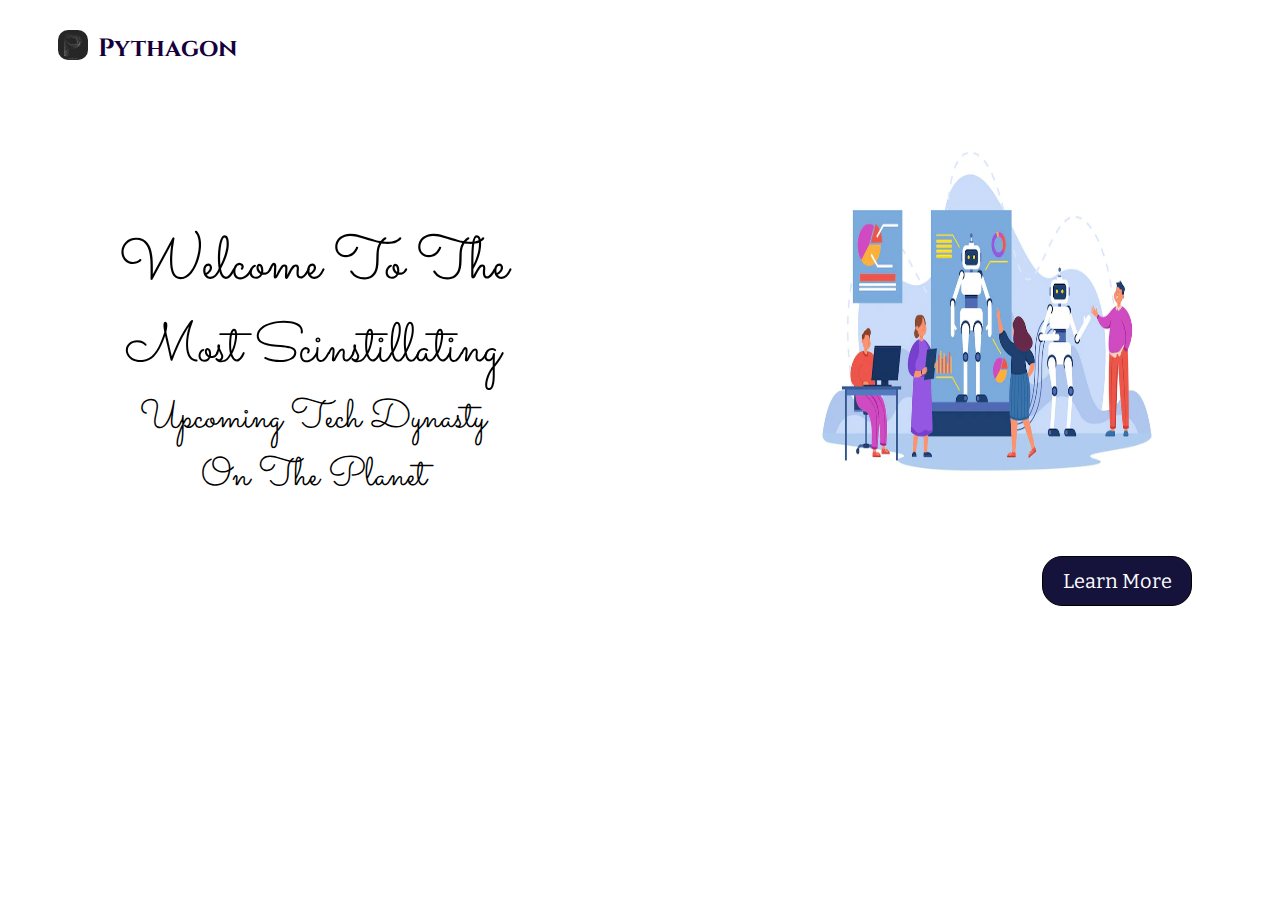
<file: index.html>
<!DOCTYPE html>
<html>
  <head>
    <title>Latest</title>
    <meta
      charset="utf-8"
      name="viewport"
      content="width=device-width,initial-scale=1.0"
    />
    <link rel="icon" href="plogo.webp" />
    <link rel="stylesheet" type="text/css" href="latest.css" />
    <link rel="preconnect" href="https://fonts.googleapis.com" />
    <link
      href="https://cdn.jsdelivr.net/npm/bootstrap@5.2.3/dist/css/bootstrap.min.css"
      rel="stylesheet"
      integrity="sha384-rbsA2VBKQhggwzxH7pPCaAqO46MgnOM80zW1RWuH61DGLwZJEdK2Kadq2F9CUG65"
      crossorigin="anonymous"
    />
    <style>
      @import url("https://fonts.googleapis.com/css2?family=Abril+Fatface&family=Arima+Madurai:wght@100&family=Bitter:wght@100&family=Cinzel&family=Codystar:wght@300;400&family=Fredoka+One&family=Playfair+Display:ital,wght@0,400;1,400;1,700&family=Sacramento&display=swap");
    </style>
  </head>
  <body>
    <div class="one">
      <div class="plogo">
        <img src="plogo.webp" />
        <h1 class="Pythagon">Pythagon</h1>
      </div>
    </div>
    <div class="two">
      <div class="welcome">
        <p class="welcome">
          <span class="one">Welcome to the</span><br /><span class="two"
            >most scinstillating</span
          ><br /><span class="three">upcoming tech dynasty</span><br /><span
            class="four"
            >on the planet</span
          >
        </p>
      </div>
      <div class="weimg">
        <img src="mainz.webp" />
      </div>
    </div>
    <div class="three">
      <ul class="three">
        <li class="three">
          <div class="nav">
            <button class="btn">
              <a class="btn" href="more.html">Learn More</a>
            </button>
          </div>
        </li>
      </ul>
    </div>
  </body>
</html>
</file>
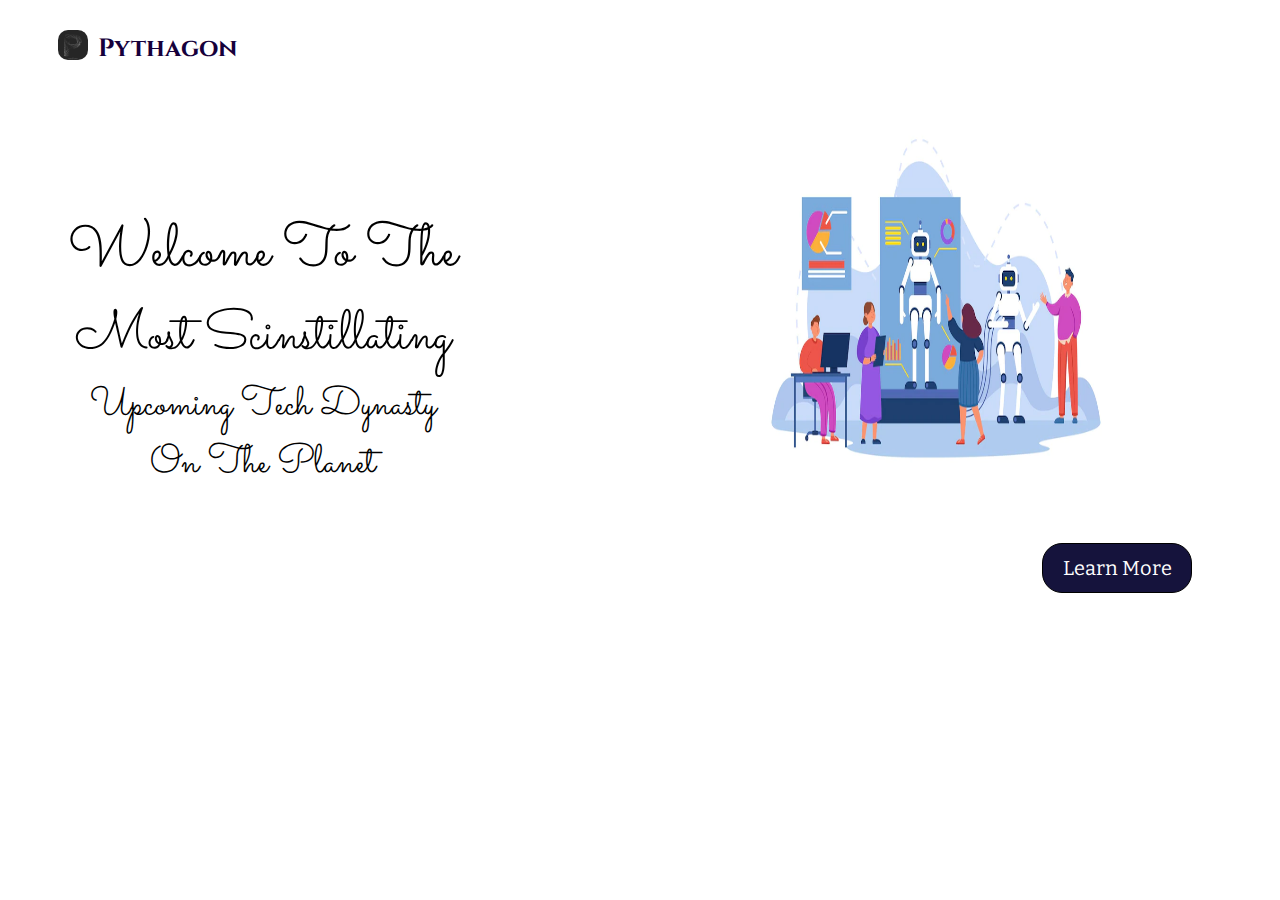
<file: latest/index.html>
<!DOCTYPE html>
<html>
<head>
	<title>Latest</title>
	<meta charset="utf-8" name="viewport" content="width=device-width,initial-scale=1.0">
	<link rel="icon" href="plogo.webp">
	<link rel="stylesheet" type="text/css" href="latest.css">
	<link rel="preconnect" href="https://fonts.googleapis.com">
	<style>
		@import url('https://fonts.googleapis.com/css2?family=Abril+Fatface&family=Arima+Madurai:wght@100&family=Bitter:wght@100&family=Cinzel&family=Codystar:wght@300;400&family=Fredoka+One&family=Playfair+Display:ital,wght@0,400;1,400;1,700&family=Sacramento&display=swap');
	</style>
</head>
<body>
	<div class="one">
		<div class="plogo">
			<img src="plogo.webp">
			<h1 class="Pythagon">Pythagon</h1>
		</div>
	</div>
	<div class="two">
		<div class="welcome">
			<p class="welcome"><span class="one">Welcome to the</span><br><span class="two">most scinstillating</span><br><span class="three">upcoming tech dynasty</span><br><span class="four">on the planet</span></p>
		</div>
		<div class="weimg">
			<img src="mainz.webp">
		</div>
	</div>
	<div class="three">
		<ul class="three">
			<li class="three">
				<div class="nav">
					<button class="btn"><a  class="btn" href="more.html">Learn More</a></button>
				</div>
				
			</li>
			
		</ul>
		
	</div>

</body>
</html>
</file>
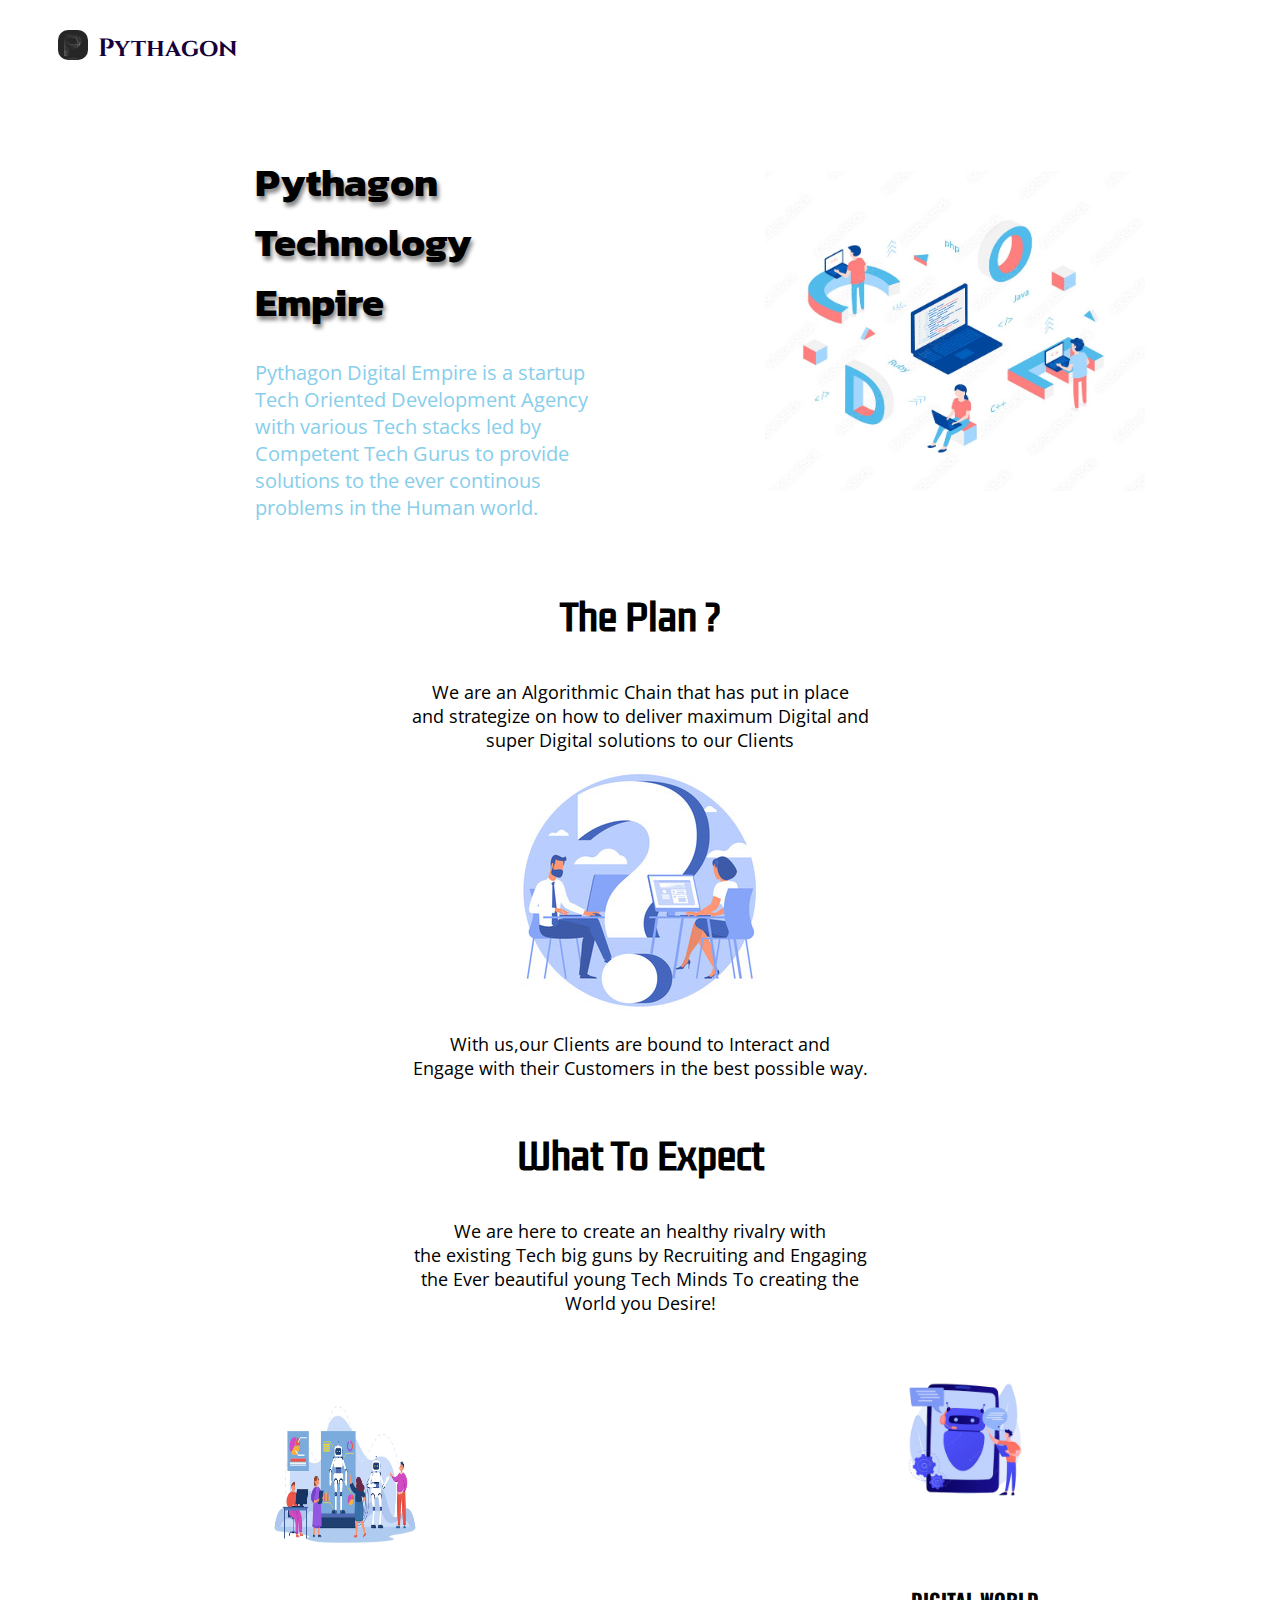
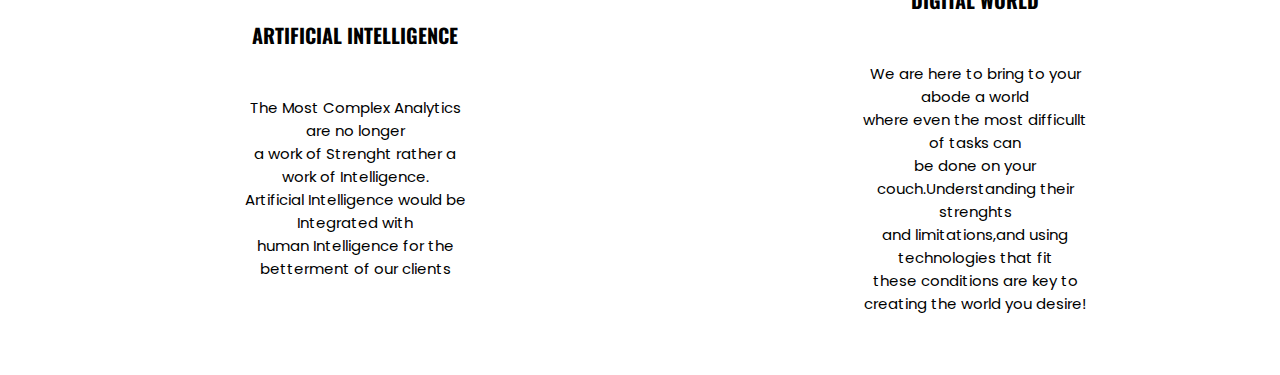
<file: more.html>
<!DOCTYPE html>
<html>
<head>
	<title>More</title>
	<link rel="stylesheet" type="text/css" href="latest.css">
	<meta charset="utf-8" name="viewport" content="width=device-width,initial-scale=1.0">
	<link rel="icon" href="plogo.webp">
	<link rel="preconnect" href="https://fonts.googleapis.com">
	<style>
		@import url('https://fonts.googleapis.com/css2?family=Abril+Fatface&family=Anton&family=Arima+Madurai:wght@100&family=Bitter:wght@100&family=Cinzel:wght@400;500&family=Codystar:wght@300;400&family=Fredoka+One&family=Kanit:ital,wght@1,900&family=Kdam+Thmor+Pro&family=Nunito:wght@200&family=Open+Sans:wght@300&family=Oswald:wght@200&family=Playfair+Display:ital,wght@0,400;1,400;1,700&family=Poppins:ital,wght@1,100&family=Sacramento&display=swap');
	</style>
</head>
<body>
	<div class="one">
		<div class="plogo">
			<img src="plogo.webp">
			<h1 class="Pythagon">Pythagon</h1>
		</div>
	</div>
	<div class="oneone">
		<div class="left">
			<div class="right"><h1>pythagon<br>Technology<br>Empire</h1></div>
			<div class="righttwo"><p>Pythagon Digital Empire is a startup Tech Oriented Development Agency with various Tech stacks led by Competent Tech Gurus to provide solutions to the ever continous problems in the Human world.</p>
			</div>
		</div>
		<div class="lefttwo">
			<img class="team" src="team.jpg">
		</div>
	</div>
	<div>
		<div class="if">
			<div class="fi">
				<h3>The Plan ?</h3>
			</div>
			<div class="of">
				<p>We are an Algorithmic Chain that has put in place<br> and strategize on how to deliver maximum Digital and<br> super Digital solutions to our Clients</p>
			</div>
			<div>
				<img src="plan.jpg">
			</div>
			<div class="of">
				<p>With us,our Clients are bound to Interact and<br> Engage with their Customers in the best possible way.</p
					></div>
		</div>
		<div class="ol">
			<div class="om">
				<h3>What To Expect</h3>
				<p> We are here to create an healthy rivalry with<br> the existing Tech big guns by Recruiting and Engaging<br> the Ever beautiful young Tech Minds To creating the<br> World you Desire!</p>
			</div>
			<div class="lyon">
				<div class="mas">
					<div class="mase">
						<img src="mainz.webp">
					</div>
					<div class="mit">
						<h6>ARTIFICIAL INTELLIGENCE</h6>
						<p>The Most Complex Analytics are no longer<br> a work of Strenght rather a work of Intelligence.<br> Artificial Intelligence would be Integrated with<br> human Intelligence for the betterment of our clients </p>
					</div>
				</div>

				<div class="mus">
					<div class="muse">
						<img src="tech.webp">
					</div>
					<div class="mut">
						<h6>DIGITAL WORLD</h6>
						<p>We are here to bring to your abode a world<br> where even the most difficullt of tasks can<br> be done on your couch.Understanding their strenghts<br> and limitations,and using technologies that fit<br> these conditions are key to creating the world you desire!</p>
					</div>
				</div>
				
			</div>
		</div>
	</div>
</body>
</html>
</file>
<file: latest.css>
@media screen and (max-width: 600px){
	html{
	scroll-behavior: smooth;
	}
	body{
	background-image: url("wales.webp");
	}
}


div.plogo {
	margin-top: 30px;
	margin-left: 30px;
}
div.plogo img{
	width: 30px;
	height: 30px;
	border-radius: 10px;
	margin-left: 20px;
}
div.plogo h1.Pythagon{
	font-size: 25px;
	font-family: 'Cinzel', serif;
	margin-left: 60px;
	margin-top: -32px;
	color: #16003B;
}
div.nav{
	display: inline-block;
	position: relative;
	float: right;
	margin-right: 40px;
	margin-top: -40px;
}
div.nav ul{
	word-spacing: 20px;


}
div.nav ul li{
	display: inline-block;
	position: relative;
	list-style: none;
	text-decoration-line: none;
	
}
/*a{
	color: black;
	text-decoration-line: none;
	font-family: 'Codystar', cursive;

}*/
div.two{
	text-align: center;
	margin-top: 30px;
	background-color: yello;
	padding: auto;
	border:0;


}
div.two div.welcome{
	text-align: center;
	display: inline-block;
	background-color: blu;
	border:40px;
	padding-right: 60px;
	padding-left:60px;
	margin-right: 120px;
	position: relative;

}
div.two div.welcome p.welcome{
	font-family: 'Sacramento', cursive;
	font-size: 40px;
	text-transform: capitalize;
	color: black;
}
div.two div.welcome p.welcome span.one{
	font-size: 60px;
	color: hite;
}
div.two div.welcome p.welcome span.two{
	font-size: 55px;
	color: reen;
}
div.two div.weimg{
	display: inline-block;
	background-color: re;
	border:40px;
	padding-right:60px;
	border-top: 20px;
	margin-left: 120px;
	margin-top: 40px;
	grid-column-gap: 30px;
}
div.two div.weimg img{
	width: 350px;
	height: 350px;
	
}
div.three{
	text-align: center;
	margin-top: 30px;
	background-color:;
	padding: auto;
	border:0;
}
div.three div.nav{
	text-align: left;
	background-color: ;
	border:20px;

}
a.btn{
	text-decoration-line: none;
	color: white;
	font-family: 'Bitter', serif;
}
button.btn{
	text-align: center;
	padding: 10px 10px;
	width: 150px;
	height: 50px;
	background-color: #15133C;
	font-size: 20px;
	text-decoration-line: none;
	display: inline-block;
	border:1px solid black;
	border-radius: 20px;
	transition-duration: 0.4s;
}
a.btn:hover{
	color: #15133C;

}
button.btn:hover{
	background-color: #6A67CE;
	box-shadow: 0 12px 16px 0 rgba(0,0,0,0.24), 0 17px 50px 0 rgba(0,0,0,0.19);

}
ul.three{
	list-style: none;

}
li.three{
	border:20px;
	margin: 20px;
	padding: 20px;

}
div.nav-apt{
	border: 20px;
	width: 250px;
	text-align: center;
	top: 0;

}
a.apt{
	text-decoration-line: none;
	font-size: 10px;
	color: #C2DED1;
	font-family: 'Arima Madurai', cursive;
}
a.apt:hover{
	color: #16003B;
	
}
button.apt{
	text-align: center;
	padding: 10px 10px;
	width: 120px;
	height: 50px;
	background-color: #15133C;
	font-size: 20px;
	text-decoration-line: none;
	display: inline-block;
	border:1px solid black;
	border-radius: 17px;
	transition-duration: 0.4s;
}
button.apt:hover{
	background-color: #6A67CE;
	box-shadow: 0 12px 16px 0 rgba(0,0,0,0.24), 0 17px 50px 0 rgba(0,0,0,0.19);

}
/* LEARN MORE STYLE 
*/
div.oneone{
	display:flex;
	align-items: center;
	justify-content: center;
	align-items: center;
	justify-content: center;
	position: relative;
	background-color:;
	border:60px;
	margin-left: 60px;
	margin-top: 60px;
	
}
div.left{
	background-color:;
	float: left;
	margin-left: 60px;


}
div.right{
	background-color:;
	border:40;
	margin-top: 10px;

}
div.righttwo{
	background-color:;
	border:0 20 solid;
	margin-top: 5px;
}
div.left div.right h1{
	text-transform: capitalize;
	font-size: 40px;
	font-family: 'Kanit', sans-serif;
	text-shadow: 2px 4px 4px grey;
	color: 
}
div.left div.right h1{
	text-shadow: 0 12px 16px 0 rgba(0,0,0,0.24), 0 17px 50px 0 rgba(0,0,0,0.19);
 
}
div.left div.righttwo p{
	font-size:20px;
	width:350px;
	font-family: 'Open Sans', sans-serif;
	color: skyblue;
}
div.lefttwo{
	display: inline-block;
	float: bottom
	margin:60px;
	margin-left:160px;
	border:40px;


}
img.team{
	width: 380px;
	height: 320px;
}
div.if{
	text-align: center;
	margin-top: 50px;
}
div.fi h3{
	font-size: 35px;
	color: black;
	font-family: 'Kdam Thmor Pro', sans-serif;

}
div.of{
}
div.of p{
	font-size: 18px;
	font-family: 'Open Sans', sans-serif;

}
div.ol{
	margin-top: 50px;

}
div.om{
	text-align: center;
}
div.om h3{
	font-size: 35px;
	color: black;
	font-family: 'Kdam Thmor Pro', sans-serif;
}
div.om p{
	font-size: 18px;
	font-family: 'Open Sans', sans-serif;
}
div.lyon{
	position: relative;
	display: inline-flex;
	align-items: center;
	justify-content: center;

	margin:12px 112px;
}
div.mas{
	display: inline-block;
	margin: :20px;
	padding-right: 80px;
	padding-left : 80px;
	border-radius: 20px;
	
}
div.mas:hover{
	box-shadow: 0 12px 16px 0 rgba(0,0,0,0.24), 0 17px 50px 0 rgba(0,0,0,0.19);
 
}
div.mase{
	margin-left: 25px;
	padding-left:  25px;
}
div.mase img{
	width: 150px;
	height: 150px;
	box-shadow: grey;
	margin:20px;
}
div.mit{
	margin: 40px ;
	text-align: center;
	width: 230px;
	
}
div.mit h6{
	font-size: 20px;
	font-family: 'Oswald', sans-serif;
}
div.mit p{
	font-size: 15px;
	font-family: 'Poppins', sans-serif;
}
div.mus{
	display: inline-block;
	margin-left: 150px;
	padding-right: 80px;
	padding-left: 80px;
	border-radius: 20px;
}
div.mus:hover{
	box-shadow: 0 12px 16px 0 rgba(0,0,0,0.24), 0 17px 50px 0 rgba(0,0,0,0.19);
 
}
div.muse{
	margin-left: 25px;
	padding-left:  25px;
}
div.muse img{
	width: 150px;
	height: 150px;
	box-shadow: grey;
	margin:20px;
}
div.mut{
	margin: 40px ;
	text-align: center;
	width: 230px;
	
}
div.mut h6{
	font-size: 20px;
	font-family: 'Oswald', sans-serif;
}
div.mut p{
	font-size: 15px;
	font-family: 'Poppins', sans-serif;
}
</file>
<file: latest/latest.css>
@media screen and (max-width: 600px){
	html{
	scroll-behavior: smooth;
	}
	body{
	background-image: url("wales.webp");
	}
}


div.plogo {
	margin-top: 30px;
	margin-left: 30px;
}
div.plogo img{
	width: 30px;
	height: 30px;
	border-radius: 10px;
	margin-left: 20px;
}
div.plogo h1.Pythagon{
	font-size: 25px;
	font-family: 'Cinzel', serif;
	margin-left: 60px;
	margin-top: -32px;
	color: #16003B;
}
div.nav{
	display: inline-block;
	position: relative;
	float: right;
	margin-right: 40px;
	margin-top: -40px;
}
div.nav ul{
	word-spacing: 20px;


}
div.nav ul li{
	display: inline-block;
	position: relative;
	list-style: none;
	text-decoration-line: none;
	
}
/*a{
	color: black;
	text-decoration-line: none;
	font-family: 'Codystar', cursive;
*/
}
div.two{
	text-align: center;
	margin-top: 30px;
	background-color: yello;
	padding: auto;
	border:0;


}
div.two div.welcome{
	text-align: center;
	display: inline-block;
	background-color: blu;
	border:40px;
	padding-right: 60px;
	padding-left:60px;
	margin-right: 120px;
	position: relative;

}
div.two div.welcome p.welcome{
	font-family: 'Sacramento', cursive;
	font-size: 40px;
	text-transform: capitalize;
	color: black;
}
div.two div.welcome p.welcome span.one{
	font-size: 60px;
	color: hite;
}
div.two div.welcome p.welcome span.two{
	font-size: 55px;
	color: reen;
}
div.two div.weimg{
	display: inline-block;
	background-color: re;
	border:40px;
	padding-right:60px;
	border-top: 20px;
	margin-left: 120px;
	margin-top: 40px;
	grid-column-gap: 30px;
}
div.two div.weimg img{
	width: 350px;
	height: 350px;
	
}
div.three{
	text-align: center;
	margin-top: 30px;
	background-color:;
	padding: auto;
	border:0;
}
div.three div.nav{
	text-align: left;
	background-color: ;
	border:20px;

}
a.btn{
	text-decoration-line: none;
	color: white;
	font-family: 'Bitter', serif;
}
button.btn{
	text-align: center;
	padding: 10px 10px;
	width: 150px;
	height: 50px;
	background-color: #15133C;
	font-size: 20px;
	text-decoration-line: none;
	display: inline-block;
	border:1px solid black;
	border-radius: 20px;
	transition-duration: 0.4s;
}
a.btn:hover{
	color: #15133C;

}
button.btn:hover{
	background-color: #6A67CE;
	box-shadow: 0 12px 16px 0 rgba(0,0,0,0.24), 0 17px 50px 0 rgba(0,0,0,0.19);

}
ul.three{
	list-style: none;

}
li.three{
	border:20px;
	margin: 20px;
	padding: 20px;

}
div.nav-apt{
	border: 20px;
	width: 250px;
	text-align: center;
	top: 0;

}
a.apt{
	text-decoration-line: none;
	font-size: 10px;
	color: #C2DED1;
	font-family: 'Arima Madurai', cursive;
}
a.apt:hover{
	color: #16003B;
	
}
button.apt{
	text-align: center;
	padding: 10px 10px;
	width: 120px;
	height: 50px;
	background-color: #15133C;
	font-size: 20px;
	text-decoration-line: none;
	display: inline-block;
	border:1px solid black;
	border-radius: 17px;
	transition-duration: 0.4s;
}
button.apt:hover{
	background-color: #6A67CE;
	box-shadow: 0 12px 16px 0 rgba(0,0,0,0.24), 0 17px 50px 0 rgba(0,0,0,0.19);

}
/* LEARN MORE STYLE 
*/
div.oneone{
	display:flex;
	align-items: center;
	justify-content: center;
	align-items: center;
	justify-content: center;
	position: relative;
	background-color:;
	border:60px;
	margin-left: 60px;
	margin-top: 60px;
	
}
div.left{
	background-color:;
	float: left;
	margin-left: 60px;


}
div.right{
	background-color:;
	border:40;
	margin-top: 10px;

}
div.righttwo{
	background-color:;
	border:0 20 solid;
	margin-top: 5px;
}
div.left div.right h1{
	text-transform: capitalize;
	font-size: 40px;
	font-family: 'Kanit', sans-serif;
	text-shadow: 2px 4px 4px grey;
	color: 
}
div.left div.right h1{
	text-shadow: 0 12px 16px 0 rgba(0,0,0,0.24), 0 17px 50px 0 rgba(0,0,0,0.19);
 
}
div.left div.righttwo p{
	font-size:20px;
	width:350px;
	font-family: 'Open Sans', sans-serif;
	color: skyblue;
}
div.lefttwo{
	display: inline-block;
	float: bottom
	margin:60px;
	margin-left:160px;
	border:40px;


}
img.team{
	width: 380px;
	height: 320px;
}
div.if{
	text-align: center;
	margin-top: 50px;
}
div.fi h3{
	font-size: 35px;
	color: black;
	font-family: 'Kdam Thmor Pro', sans-serif;

}
div.of{
}
div.of p{
	font-size: 18px;
	font-family: 'Open Sans', sans-serif;

}
div.ol{
	margin-top: 50px;

}
div.om{
	text-align: center;
}
div.om h3{
	font-size: 35px;
	color: black;
	font-family: 'Kdam Thmor Pro', sans-serif;
}
div.om p{
	font-size: 18px;
	font-family: 'Open Sans', sans-serif;
}
div.lyon{
	position: relative;
	display: inline-flex;
	align-items: center;
	justify-content: center;

	margin:12px 112px;
}
div.mas{
	display: inline-block;
	margin: :20px;
	padding-right: 80px;
	padding-left: 80px;
	border-radius: 20px;
	
}
div.mas:hover{
	box-shadow: 0 12px 16px 0 rgba(0,0,0,0.24), 0 17px 50px 0 rgba(0,0,0,0.19);
 
}
div.mase{
	margin-left: 25px;
	padding-left:  25px;
}
div.mase img{
	width: 150px;
	height: 150px;
	box-shadow: grey;
	margin:20px;
}
div.mit{
	margin: 40px ;
	text-align: center;
	width: 230px;
	
}
div.mit h6{
	font-size: 20px;
	font-family: 'Oswald', sans-serif;
}
div.mit p{
	font-size: 15px;
	font-family: 'Poppins', sans-serif;
}
div.mus{
	display: inline-block;
	margin-left: 150px;
	padding-right: 80px;
	padding-left: 80px;
	border-radius: 20px;
}
div.mus:hover{
	box-shadow: 0 12px 16px 0 rgba(0,0,0,0.24), 0 17px 50px 0 rgba(0,0,0,0.19);
 
}
div.muse{
	margin-left: 25px;
	padding-left:  25px;
}
div.muse img{
	width: 150px;
	height: 150px;
	box-shadow: grey;
	margin:20px;
}
div.mut{
	margin: 40px ;
	text-align: center;
	width: 230px;
	
}
div.mut h6{
	font-size: 20px;
	font-family: 'Oswald', sans-serif;
}
div.mut p{
	font-size: 15px;
	font-family: 'Poppins', sans-serif;
}
</file>
